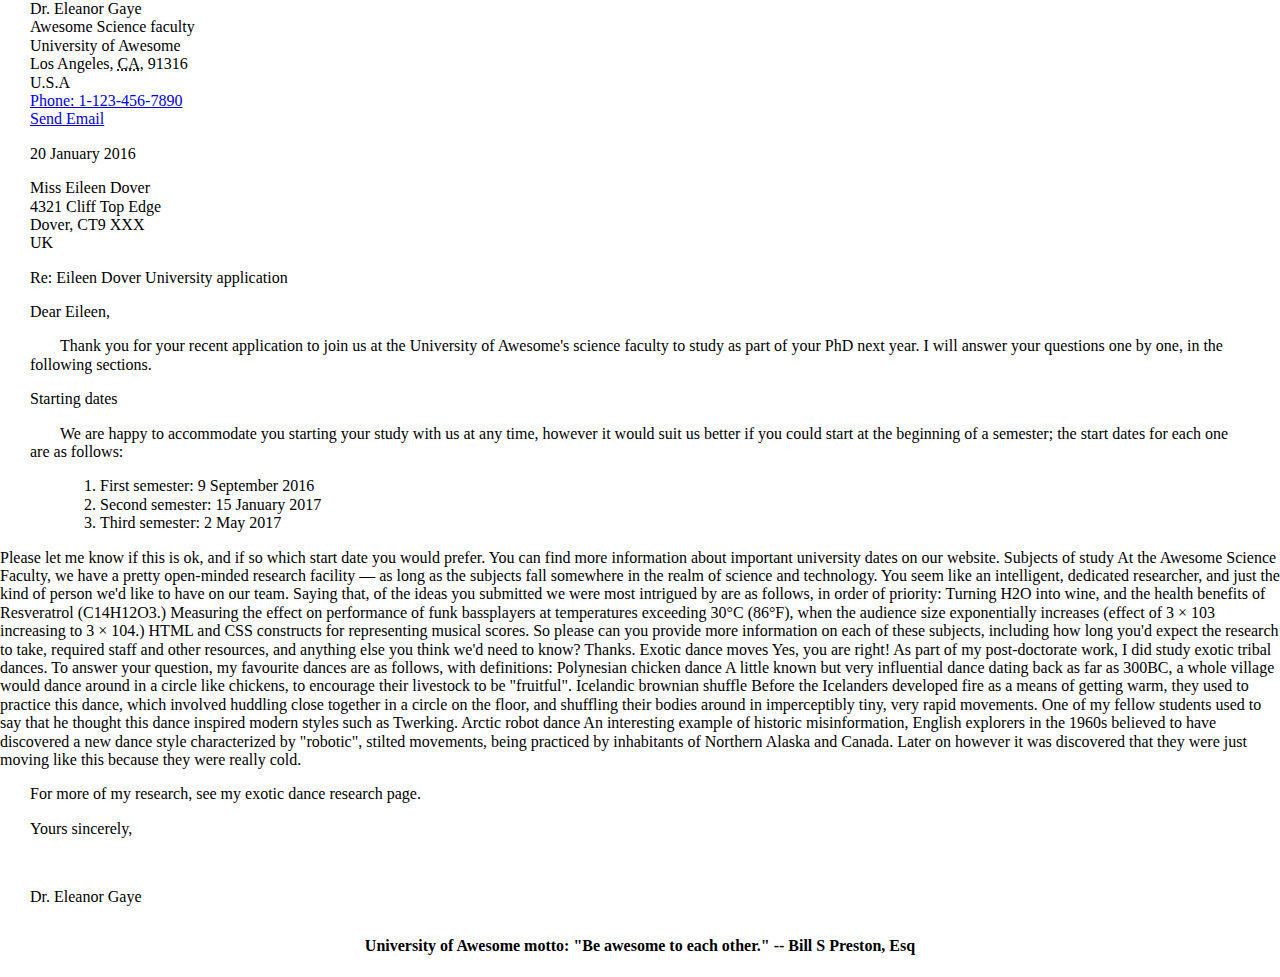
<file: index.html>
<!-- Copyright J. Reffell -->
<!-- Jerry always add info about your program up here via comments -->
<!-- Version 00.00.01 Date 10/16/2018  -->
<!-- always use indents it's best practice whencodding -->
<!doctype html>
<html lang="en">
<head>
    <meta charset="utf-8">
    <title>J Reffell Quiz1</title>
    <!-- missing this meta -->
    <meta name="viewport" content="width=device-width, initial-scale=1">
    <!-- another css link you should have and a file called normalize which sets all browses to the same render specs -->
    <!-- because css renders the last css item as priority normalize needs to be first to lay the groundwork -->
    <link rel="stylesheet" href="src/css/normalize.css">
    <!-- you had this link but no file created causes error-->
    <link rel="stylesheet" href="src/css/style.css">
</head>
<body>
    <header>
        <!-- this is where your menu system would go -->
    </header>
    <!-- start of main section where all your main page content goes -->
    <main>
        <!-- vcard info microdata from -->
        <div class="vcard indent">
            <span class="honorific-prefix">Dr.</span>
            <span class="fn">Eleanor Gaye</span>
            <div class="org">Awesome Science faculty</div>
            <div class="adr">
                <div class="street-address">University of Awesome</div>
                <span class="locality">Los Angeles</span>,
                <abbr class="region" title="California">CA</abbr>,
                <span class="postal-code">91316</span>
                <div class="country-name">U.S.A</div>
            </div>
            
            <div class="tel"><a href="tel:+1-123-456-7890">Phone: 1-123-456-7890</a></div>
            <div class="email"><a href = "mailto: abc@example.com">Send Email</a></div>
         </div>
         <!-- end of vcard -->

        <p class="text-indent">20 January 2016</p>

        <!-- vcard info microdata to -->
        <div class="vcard indent">
                <span class="honorific-prefix">Miss</span>
                <span class="fn">Eileen Dover</span>
                <div class="adr">
                    <div class="street-address">4321 Cliff Top Edge</div>
                    <span class="locality">Dover</span>,
                    <span class="postal-code">CT9 XXX</span>
                    <div class="country-name">UK</div>
                </div>
            </div>
            <!-- end of vcard -->


        <p>Re: Eileen Dover University application</p>

        <p>Dear Eileen,</p>
        <!-- note you can remove the class="indent" to remove the first lineindent if you don't like it -->
        <!-- don't forget to remove my comments like this one -->
        <p class="indent">Thank you for your recent application to join us at the University of Awesome's science faculty to study as part of your PhD next year. I will answer your questions one by one, in the following sections.</p>

        <p>Starting dates</p>

        <p class="indent">We are happy to accommodate you starting your study with us at any time, however it would suit us better if you could start at the beginning of a semester; the start dates for each one are as follows:</p>
        <!-- this is an ordered list 'ol' it has numbers un-ordered list 'ul' does not you can change trhe number typews in css -->
        <ol class="list-indent">
            <li>First semester: 9 September 2016</li>
            <li>Second semester: 15 January 2017</li>
            <li>Third semester: 2 May 2017</li>
        </ol>
<!-- look at what I have done and finish the text off as you wish keep in mind you can play with the numbers in the stylesheet to try things -->
<!-- don't forget to add comments to your code and be semantic in naming your classes so they make sense to others -->
Please let me know if this is ok, and if so which start date you would prefer.

You can find more information about important university dates on our website.


Subjects of study

At the Awesome Science Faculty, we have a pretty open-minded research facility — as long as the subjects fall somewhere in the realm of science and technology. You seem like an intelligent, dedicated researcher, and just the kind of person we'd like to have on our team. Saying that, of the ideas you submitted we were most intrigued by are as follows, in order of priority:

Turning H2O into wine, and the health benefits of Resveratrol (C14H12O3.)
Measuring the effect on performance of funk bassplayers at temperatures exceeding 30°C (86°F), when the audience size exponentially increases (effect of 3 × 103 increasing to 3 × 104.)
HTML and CSS constructs for representing musical scores.

So please can you provide more information on each of these subjects, including how long you'd expect the research to take, required staff and other resources, and anything else you think we'd need to know? Thanks.


Exotic dance moves

Yes, you are right! As part of my post-doctorate work, I did study exotic tribal dances. To answer your question, my favourite dances are as follows, with definitions:

Polynesian chicken dance
A little known but very influential dance dating back as far as 300BC, a whole village would dance around in a circle like chickens, to encourage their livestock to be "fruitful".
Icelandic brownian shuffle
Before the Icelanders developed fire as a means of getting warm, they used to practice this dance, which involved huddling close together in a circle on the floor, and shuffling their bodies around in imperceptibly tiny, very rapid movements. One of my fellow students used to say that he thought this dance inspired modern styles such as Twerking.
Arctic robot dance
An interesting example of historic misinformation, English explorers in the 1960s believed to have discovered a new dance style characterized by "robotic", stilted movements, being practiced by inhabitants of Northern Alaska and Canada. Later on however it was discovered that they were just moving like this because they were really cold.

<p>For more of my research, see my exotic dance research page.</p>

<p>Yours sincerely,</p>
<br/>
<p>Dr. Eleanor Gaye</p>

<h4 class="centered-text space-top">University of Awesome motto: "Be awesome to each other." -- Bill S Preston, Esq</h4>
</main>
<!-- end of main section -->

<!-- start of footer section -->
<footer>

</footer>
</body>

</html>
</file>
<file: src/css/style.css>
/*indented paragraph or section*/
.indent {
    padding-left: 30px;
    padding-right: 30px;
}

/*indented full paragraph*/
/*because the 'p' is a tag you don't have to add a period in front of the name for the class*/
p {
    text-indent: 30px;
  }

  /*because we made the class up we need to add a period*/
.list-indent {
    margin-left: 60px;
}

/*center the last line motto*/
.centered-text {
    text-align: center;
}

/*create space at the top of motto*/
.space-top {
    margin-top: 30px;

}
</file>
